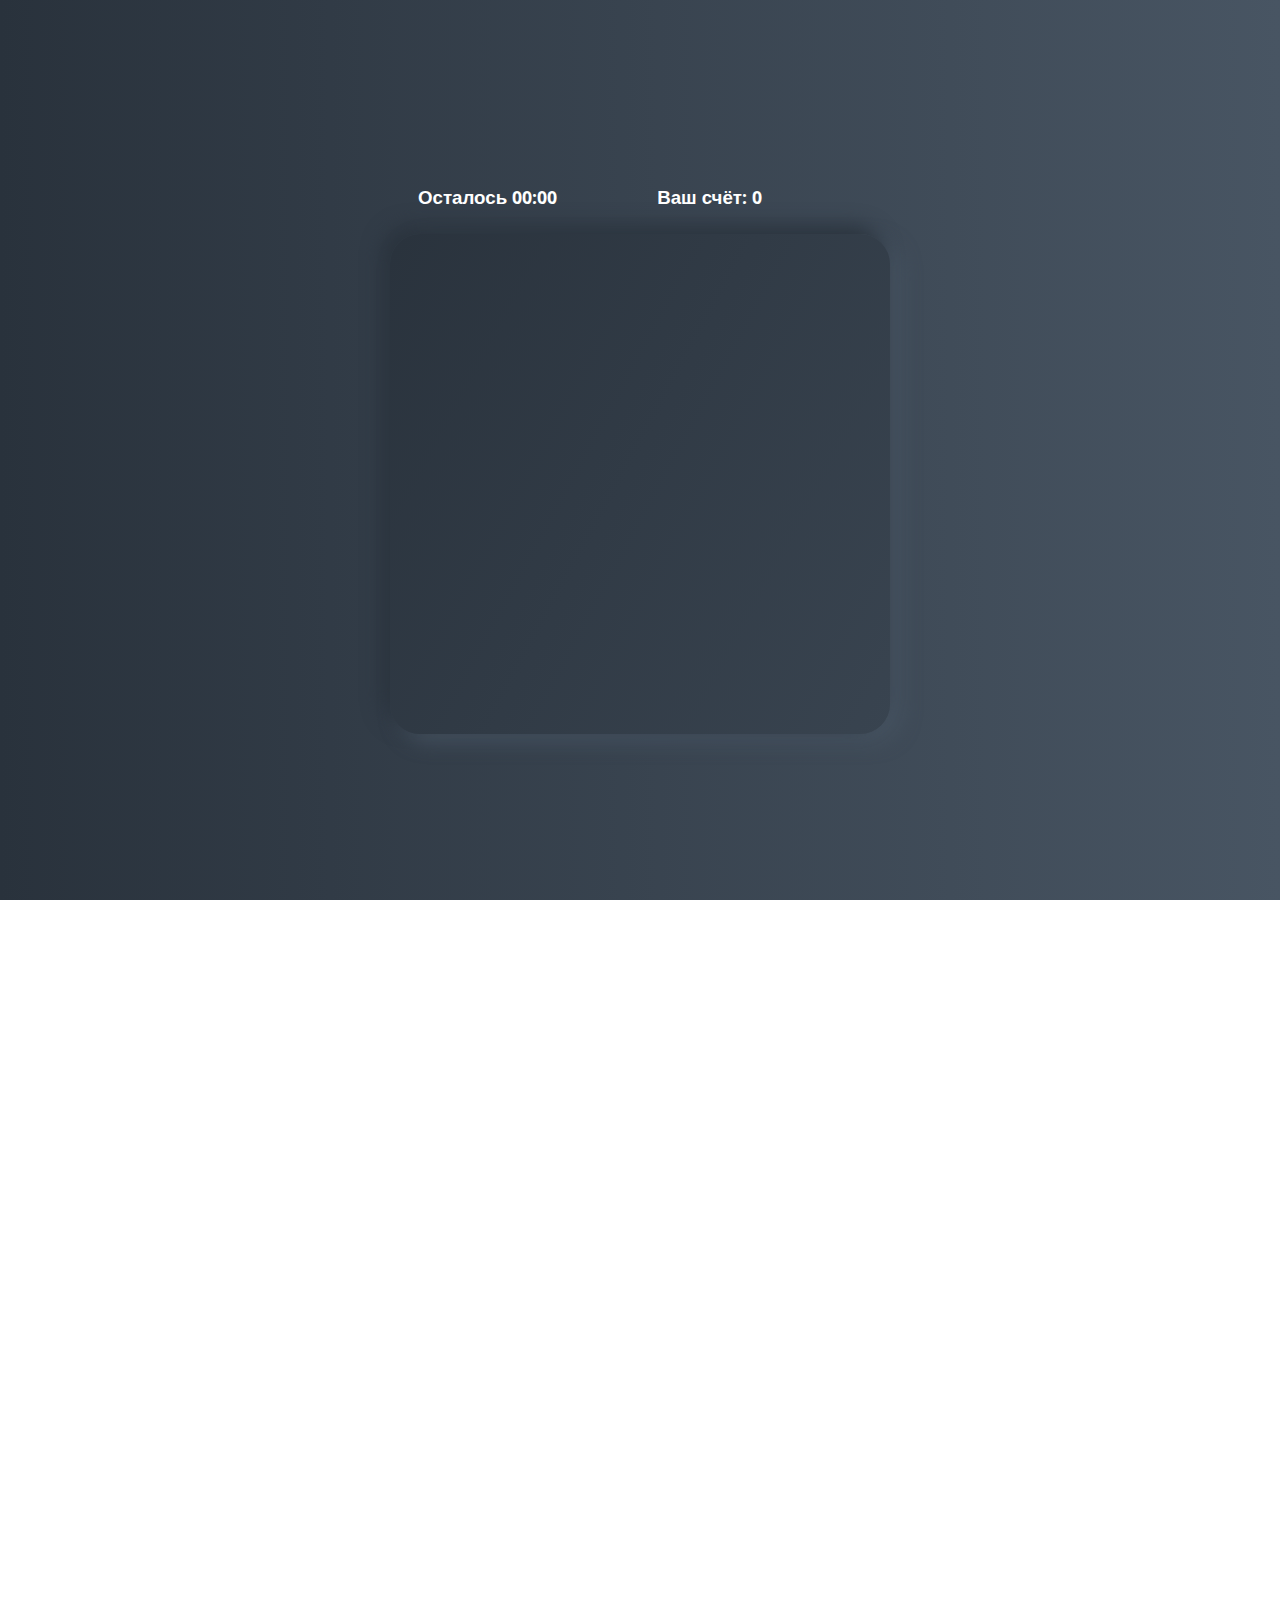
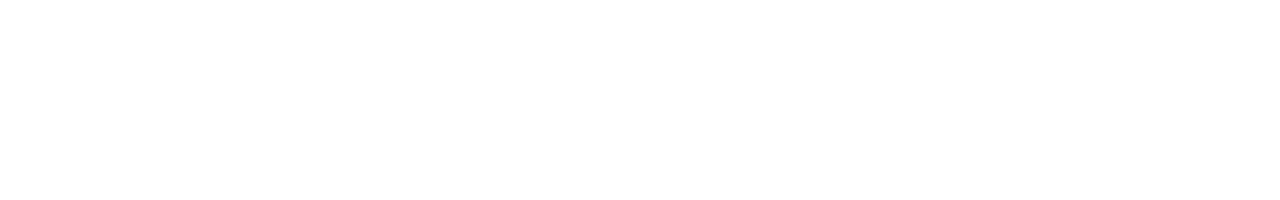
<file: fifth/index.html>
<!DOCTYPE html>
<html lang="en">
  <head>
    <meta charset="UTF-8" />
    <meta name="viewport" content="width=device-width, initial-scale=1.0" />
    <link rel="stylesheet" href="styles.css" />
    <title>Aim Training | Проект 5</title>
  </head>
  <body>
    <div class="screen up">
      <h1>Aim Training</h1>
      <a href="#" class="start" id='start'>Начать игру</a>
    </div>

    <div class="screen up">
      <h1>Выберите время</h1>
      <ul class="time-list" id='time-list'>
        
        <li>
          <button class="time-btn" data-time='10'>
            10 сек
          </button>
        </li>
        <li>
          <button class="time-btn" data-time='15'> 
           15 сек
          </button>
        </li>
        <li>
          <button class="time-btn" data-time='20'>
            20 сек
          </button>
        </li>
        <li>
          <button class="time-btn" data-time='30'> 
            30 сек
          </button>
        </li>
       
      </ul>
    </div>

    <div class="screen">
      <div class="time-score">
      <div>  <h3>Осталось <span id="time">00:00</span></h3></div>
      <div>  <h3 class="score">Ваш счёт: 0</h3></div>
      </div>
     
      <div class="board" id="board"></div>
    </div>
    <script src="app.js"></script>
  </body>
</html>
</file>
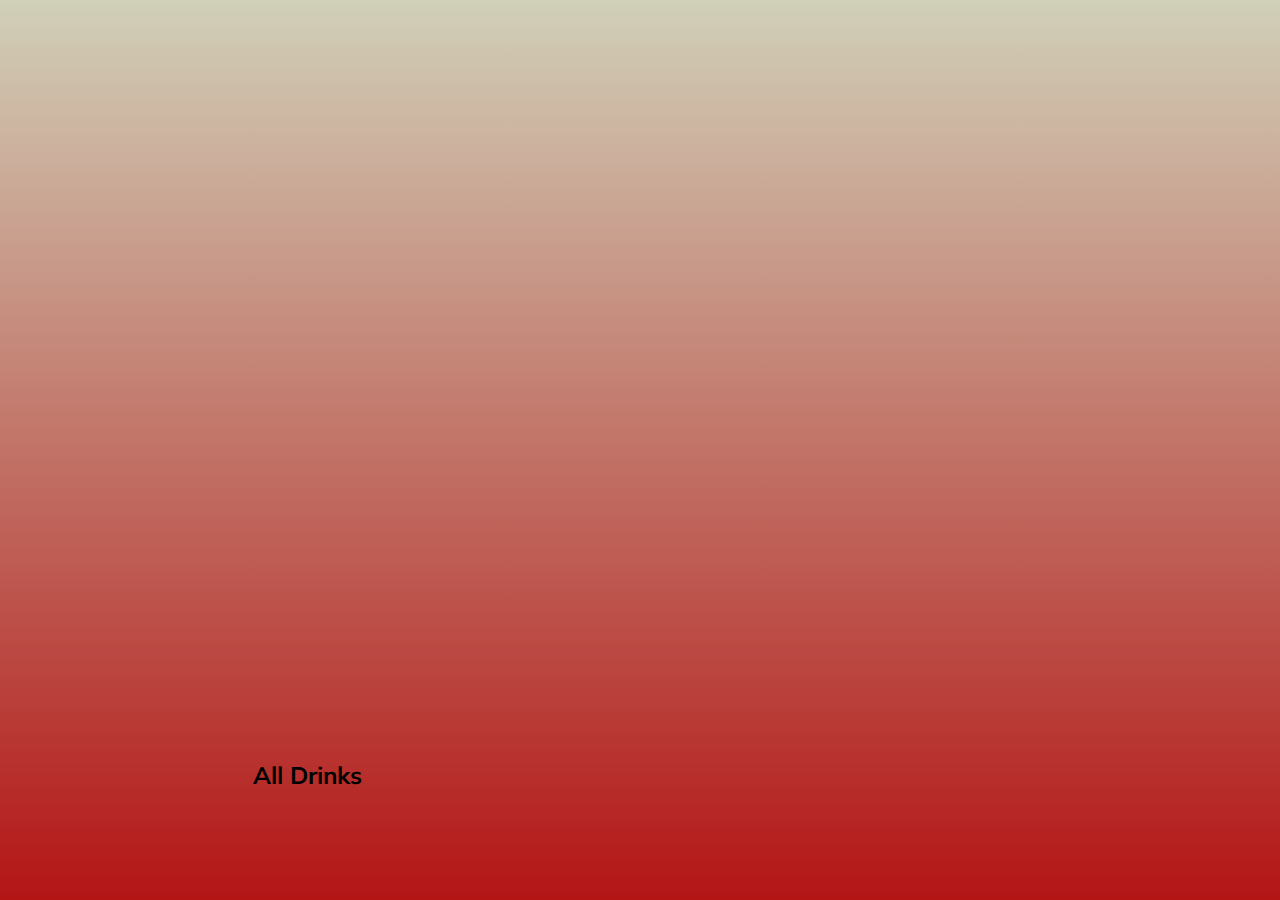
<file: first/index.html>
<!DOCTYPE html>
<html lang="en">
<head>
  <meta charset="UTF-8" />
  <meta name="viewport" content="width=device-width, initial-scale=1.0" />
  <link rel="stylesheet" href="styles.css" />
  <title>Карточки | Проект 1</title>
</head>
<body>
<div class="container">
  <div
      class="slide"
      style="background-image: url('https://images.unsplash.com/photo-1624797375978-8c2f746bdd3a?ixid=MnwxMjA3fDB8MHxwaG90by1wYWdlfHx8fGVufDB8fHx8&ixlib=rb-1.2.1&auto=format&fit=crop&w=893&q=80');"
  >
    <h3>Coca-Cola</h3>
  </div>
  <div
      class="slide"
      style="
          background-image: url('https://images.unsplash.com/photo-1598614187854-26a60e982dc4?ixid=MnwxMjA3fDB8MHxwaG90by1wYWdlfHx8fGVufDB8fHx8&ixlib=rb-1.2.1&auto=format&fit=crop&w=870&q=80');
        "
  >
    <h3>schweppes</h3>
  </div>
  <div
      class="slide"
      style="
          background-image: url('https://images.unsplash.com/photo-1527960471264-932f39eb5846?ixid=MnwxMjA3fDB8MHxwaG90by1wYWdlfHx8fGVufDB8fHx8&ixlib=rb-1.2.1&auto=format&fit=crop&w=870&q=80');
        "
  >
    <h3>All Drinks</h3>
  </div>
  <div
      class="slide "
      style="
          background-image: url('https://images.unsplash.com/photo-1598419161288-9f2f26c85590?ixid=MnwxMjA3fDB8MHxwaG90by1wYWdlfHx8fGVufDB8fHx8&ixlib=rb-1.2.1&auto=format&fit=crop&w=900&q=80');
        "
  >
    <h3>Fanta</h3>
  </div>
  <div
      class="slide"
      style="
          background-image: url('https://free-food.shop/image/cache/catalog/freefood/photo/drinks/Sprite-1024x640.jpeg');
        "
  >
    <h3>Sprite</h3>
  </div>
</div>
<script src="app.js"> </script>
</body>
</html>
</file>
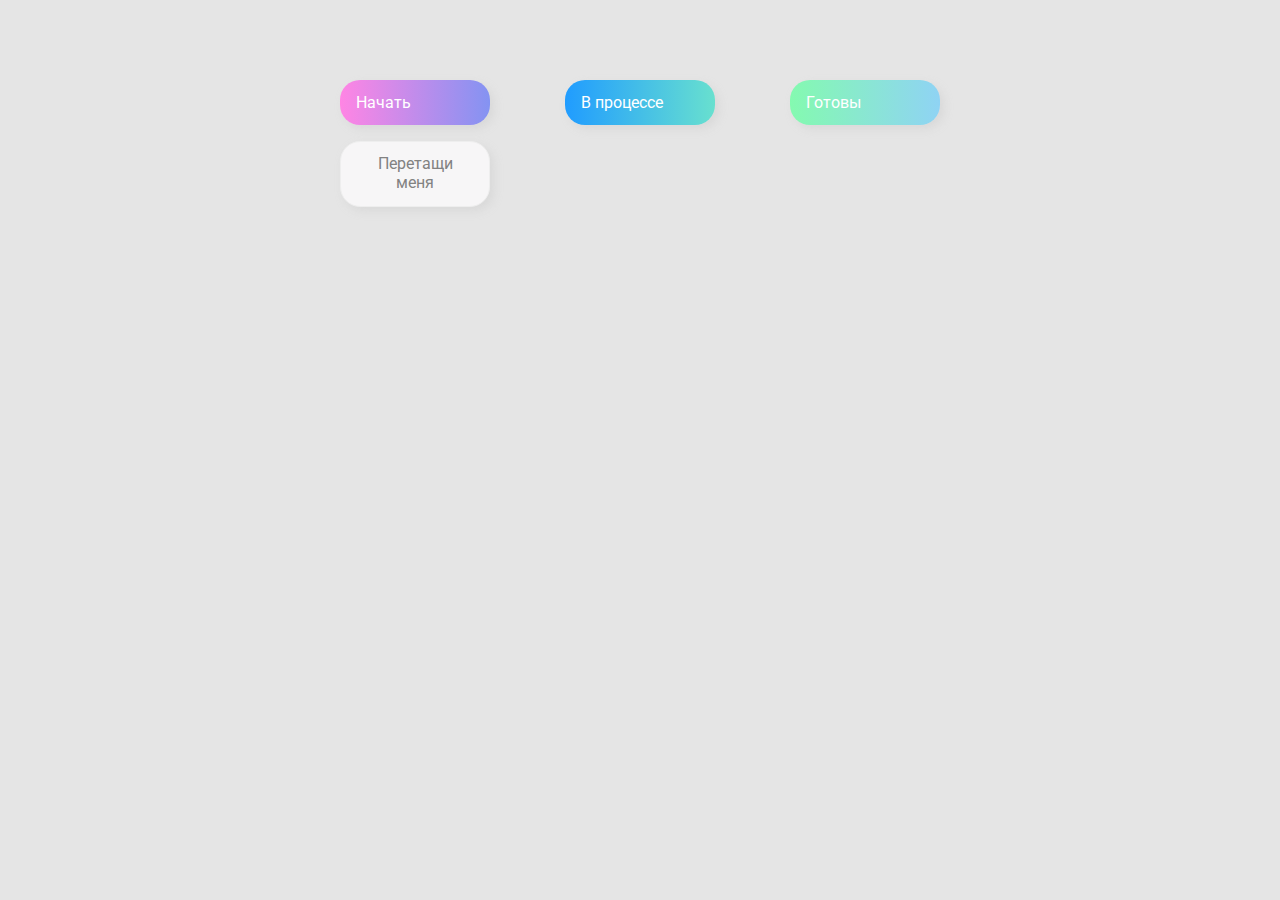
<file: second/index.html>
<!DOCTYPE html>
<html lang="en">
  <head>
    <meta charset="UTF-8" />
    <meta name="viewport" content="width=device-width, initial-scale=1.0" />
    <link rel="stylesheet" href="styles.css" />
    <title>Drag & Drop | Проект 2</title>
  </head>
  <body>
    <div>
      <div class="row">
          <div class="col-header start">Начать</div>
          <div class="col-header progress">В процессе</div>
          <div class="col-header done">Готовы</div>
      </div>

      <div class="row">
        <div class="placeholder">
          <div class="item" draggable='true'>Перетащи меня</div>
        </div>
        <div class="placeholder"></div>
        <div class="placeholder"></div>
      </div>
    
    <script src="./app.js"></script>
  </body>
</html>
</file>
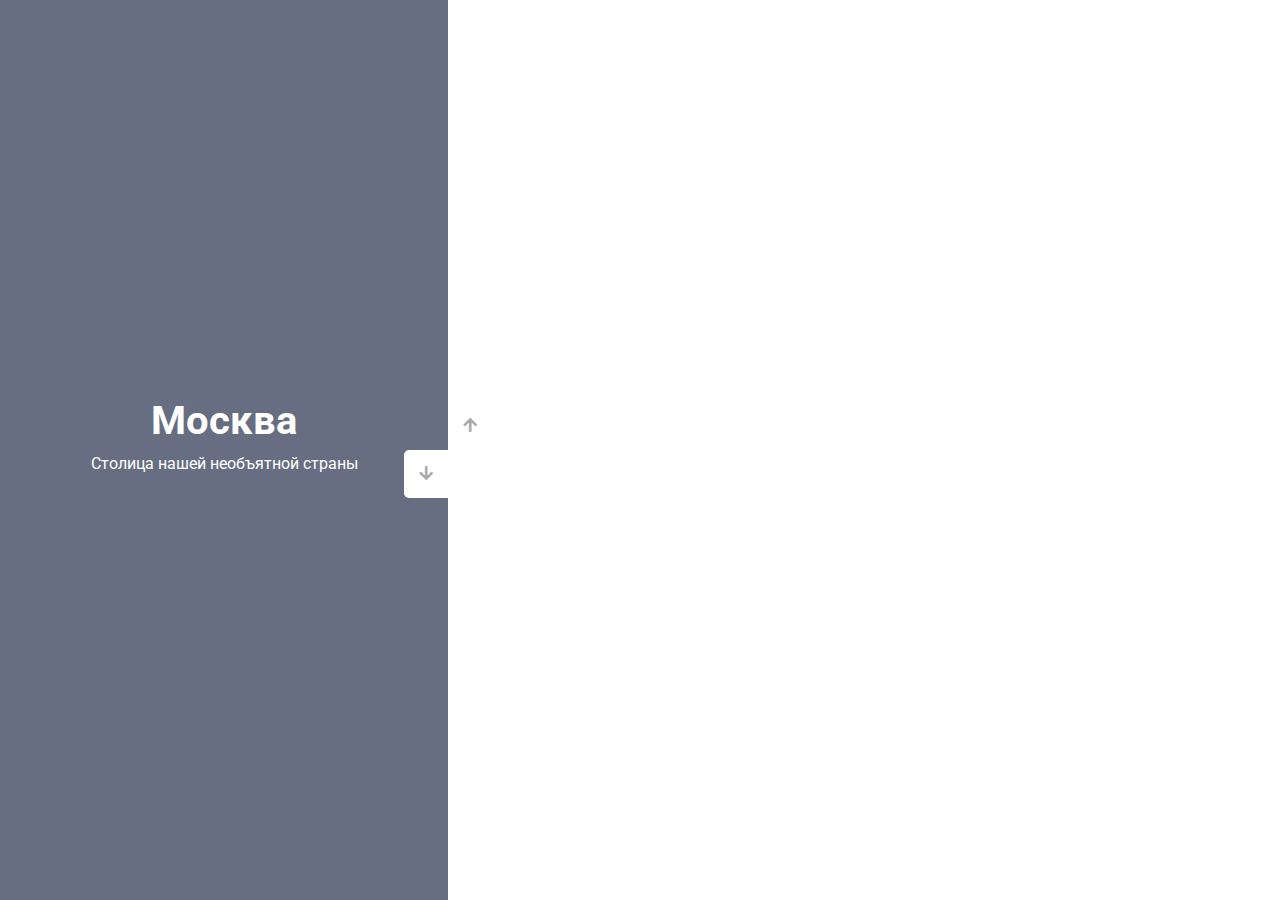
<file: third/index.html>
<!DOCTYPE html>
<html lang="en">
  <head>
    <meta charset="UTF-8" />
    <meta name="viewport" content="width=device-width, initial-scale=1.0" />
    <link
      rel="stylesheet"
      href="https://cdnjs.cloudflare.com/ajax/libs/font-awesome/5.15.1/css/all.min.css"
    />
    <link rel="stylesheet" href="style.css" />
    <title>Слайдер | Проект 3</title>
  </head>
  <body>
    <div class="container">
      <div class="sidebar">
        
        <div style="background: rgb(58, 120, 157);">
          <h1>Казань</h1>
          <p>Спортивная столица</p>
        </div>
        <div style="background: rgb(7,33 ,68);">
          <h1>Санкт-Петербург</h1>
          <p>Культурная столица</p>
        </div>
        <div style="background:rgb(103, 110, 129)">
          <h1>Москва</h1>
          <p>Столица нашей необъятной страны</p>
        </div>
      </div>
      <div class="main-slide">
        <div
          style="
            background-image: url('https://images.unsplash.com/photo-1604840633611-dc29dc1abf25?ixlib=rb-1.2.1&ixid=MnwxMjA3fDB8MHxwaG90by1wYWdlfHx8fGVufDB8fHx8&auto=format&fit=crop&w=928&q=80');
          "
        ></div>
        <div
          style="
            background-image: url('https://images.unsplash.com/photo-1615529489302-e5e8d9f72ce8?ixid=MnwxMjA3fDB8MHxwaG90by1wYWdlfHx8fGVufDB8fHx8&ixlib=rb-1.2.1&auto=format&fit=crop&w=580&q=80');
          "
        ></div>
        <div
          style="
            background-image: url('https://images.unsplash.com/photo-1605733009897-900eda7b6a1a?ixid=MnwxMjA3fDB8MHxwaG90by1wYWdlfHx8fGVufDB8fHx8&ixlib=rb-1.2.1&auto=format&fit=crop&w=873&q=80');
          "
        ></div>
       
      </div>
      <div class="controls">
        <button class="down-button">
          <i class="fas fa-arrow-down"></i>
        </button>
        <button class="up-button">
          <i class="fas fa-arrow-up"></i>
        </button>
      </div>
    </div>
    <script src="./app.js"></script>
  </body>
</html>
</file>
<file: fifth/styles.css>
@import url('https://fonts.googleapis.com/css?family=Khula&display=swap');

* {
  box-sizing: border-box;
}

body {
  color: #fff;
  font-family: 'Khula', sans-serif;
  height: 100vh;
  overflow: hidden;
  margin: 0;
  text-align: center;
}

a {
  color: #fff;
  text-decoration: none;
}

a:hover {
  color: #16d9e3;
}

.start {
  font-size: 1.5rem;
}

h1 {
  line-height: 1.4;
  font-size: 4rem;
}

.screen {
  display: flex;
  flex-direction: column;
  align-items: center;
  justify-content: center;
  height: 100vh;
  width: 100vw;
  transition: margin 0.5s ease-out;
  background: linear-gradient(90deg, #29323c 0%, #485563 100%);
}

.screen.up {
  margin-top: -100vh;
}

.time-list {
  display: flex;
  flex-wrap: wrap;
  justify-content: center;
  list-style: none;
  padding: 0;
}

.time-list li {
  margin: 10px;
}

.time-btn {
  background-color: transparent;
  border: 2px solid #c0c0c0;
  color: #fff;
  cursor: pointer;
  font-family: inherit;
  padding: 0.5rem 1rem;
  font-size: 1.5rem;
}

.time-btn:hover {
  border: 2px solid #16d9e3;
  color: #16d9e3;
}

.hide {
  opacity: 0;
}

.primary {
  color: #16d9e3;
}

.board {
  display: flex;
  justify-content: center;
  align-items: center;
  position: relative;
  width: 500px;
  height: 500px;
  background: linear-gradient(118.38deg, #29323c -4.6%, #485563 200.44%);
  box-shadow: -8px -8px 20px #2a333d, 10px 7px 20px #475462;
  border-radius: 30px;
  overflow: hidden;
}

.circle {
  background: linear-gradient(90deg, #16d9e3 0%, #30c7ec 47%, #46aef7 100%);
  position: absolute;
  border-radius: 50%;
  cursor: pointer;
}

.time-score {
  display: flex;
  align-items: center;
}
.time-score div {
  margin-right: 100px;
}
</file>
<file: first/styles.css>
@import url('https://fonts.googleapis.com/css?family=Muli&display=swap');

* {
  box-sizing: border-box;
}

body {
  font-family: 'Muli', sans-serif;
  overflow: hidden;
  margin: 0;
  background: linear-gradient(rgba(179, 178, 140, 0.61), rgb(179, 21, 21));
  height: 100vh;
  display: flex;
  justify-content: center;
  align-items: center;
}

.container {
  width: 100%;
  display: flex;
  padding: 0 20px;
}
.slide {
  height: 80vh;
  border-radius: 20px;
  margin: 10px;
  cursor: pointer;
  color: #000;
  flex: 1;
  background-size: cover;
  background-position: center;
  background-repeat: no-repeat;
  position: relative;
  transition: all 0.5s ease-in-out;
}
.slide h3 {
  position: absolute;
  font-size: 24px;
  bottom: 20px;
  left: 20px;
  margin: 0;
  opacity: 0;
}
.slide.active {
  flex: 10;
}
.slide.active h3 {
  opacity: 1;
  transition: opacity 0.3s ease-in 0.4s;
}
</file>
<file: second/styles.css>
@import url('https://fonts.googleapis.com/css?family=Roboto&display=swap');

* {
  box-sizing: border-box;
}

body {
  font-family: 'Roboto', sans-serif;
  background-color: #e5e5e5;
  display: flex;
  padding-top: 5rem;
  justify-content: center;
  overflow: hidden;
  margin: 0;
}

.row {
  display: flex;
  width: 600px;
  justify-content: space-between;
  margin-bottom: 1rem;
}

.col-header {
  width: 150px;
  box-shadow: 4px 4px 9px rgba(198, 198, 198, 0.36);
  border-radius: 20px;
  padding: 0.8rem 1rem;
  color: #fff;
}

.item {
  width: 150px;
  height: 66px;
  border: 1px solid #eee;
  box-shadow: 4px 4px 9px rgba(198, 198, 198, 0.36);
  border-radius: 20px;
  background: #f7f6f7;
  padding: 0.8rem 1rem;
  color: #828282;
  text-align: center;
  cursor: grab;
}

.item:active {
  cursor: grabbing;
}

.placeholder {
  width: 150px;
  height: 66px;
}

.start {
  background: linear-gradient(90deg, #ff85e4 0%, #229efd 179.25%);
}

.progress {
  background: linear-gradient(90deg, #209cff 0%, #68e0cf 100%);
}

.done {
  background: linear-gradient(90deg, #84fab0 0%, #8fd3f4 100%);
}

.hold {
  border: 2px solid #000;
  background-color: rgb(71, 74, 243);
  opacity: 0.5;
  color: #fff;
}
.hide {
  display: none;
}
.hovered {
  background-color: rgb(71, 74, 243);
  opacity: 0.5;
  border-radius: 20px;
}
</file>
<file: third/style.css>
@import url('https://fonts.googleapis.com/css?family=Roboto&display=swap');

* {
  box-sizing: border-box;
  margin: 0;
  padding: 0;
}

body {
  font-family: 'Roboto', sans-serif;
  height: 100vh;
}

.container {
  position: relative;
  overflow: hidden;
  width: 100vw;
  height: 100vh;
}

.sidebar {
  height: 100%;
  width: 35%;
  position: absolute;
  top: 0;
  left: 0;
  transition: transform 0.5s ease-in-out;
}

.sidebar > div {
  height: 100%;
  width: 100%;
  display: flex;
  flex-direction: column;
  align-items: center;
  justify-content: center;
  color: #fff;
}

.sidebar h1 {
  font-size: 40px;
  margin-bottom: 10px;
  margin-top: -30px;
}

.main-slide {
  height: 100%;
  position: absolute;
  top: 0;
  left: 35%;
  width: 65%;
  transition: transform 0.5s ease-in-out;
}

.main-slide > div {
  background-repeat: no-repeat;
  background-size: cover;
  background-position: center center;
  height: 100%;
  width: 100%;
}

button {
  background-color: #fff;
  border: none;
  color: #aaa;
  cursor: pointer;
  font-size: 16px;
  padding: 15px;
}

button:hover {
  color: #222;
}

button:focus {
  outline: none;
}

.container .controls button {
  position: absolute;
  left: 35%;
  top: 50%;
  z-index: 100;
}

.container .controls .down-button {
  transform: translateX(-100%);
  border-top-left-radius: 5px;
  border-bottom-left-radius: 5px;
}

.container .controls .up-button {
  transform: translateY(-100%);
  border-top-right-radius: 5px;
  border-bottom-right-radius: 5px;
}
</file>
